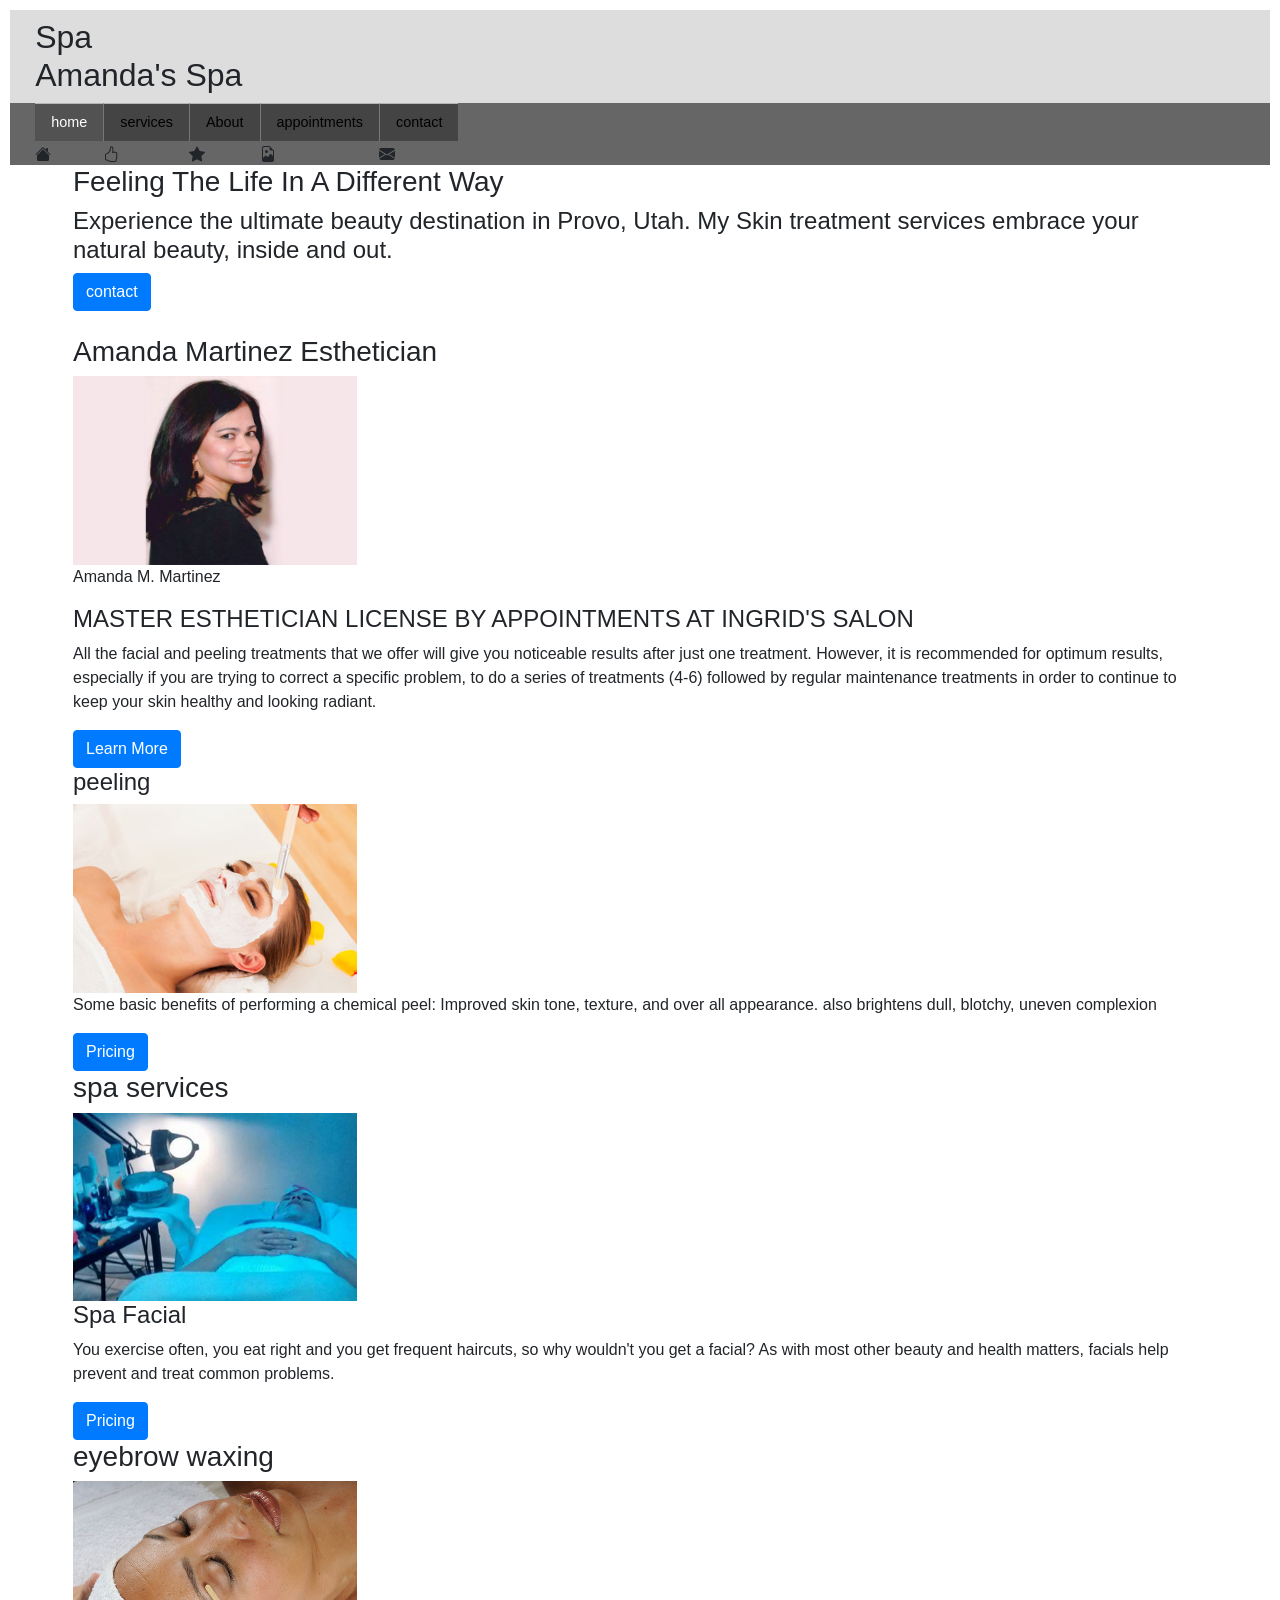
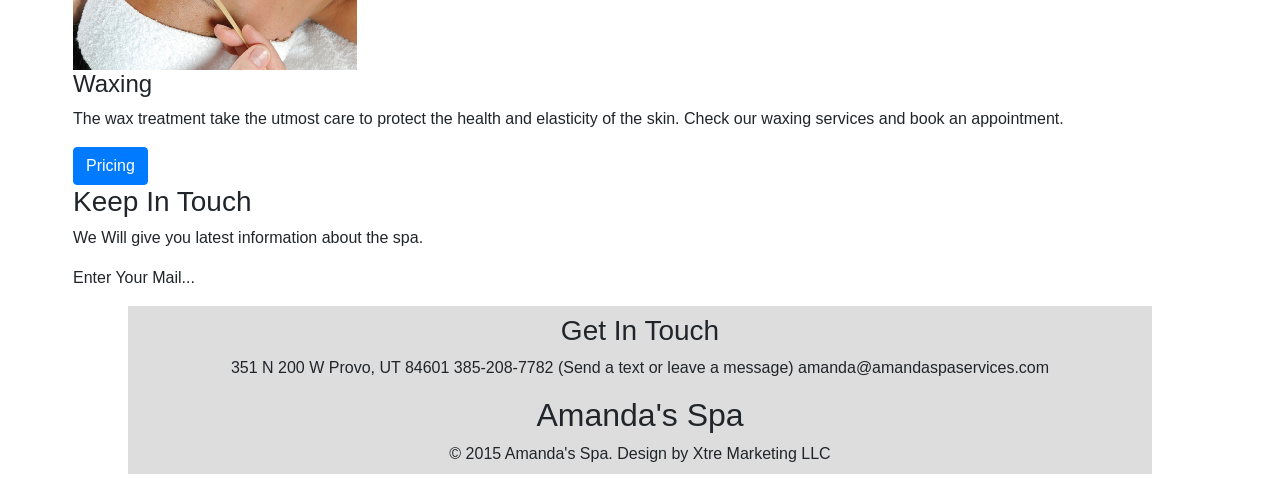
<file: index.html>
<!DOCTYPE html>
<html lang="en">

<head>
    <meta charset="UTF-8">
    <title>spa</title>
    <link rel="stylesheet" href="https://cdn.jsdelivr.net/npm/bootstrap@4.5.3/dist/css/bootstrap.min.css"
        integrity="sha384-TX8t27EcRE3e/ihU7zmQxVncDAy5uIKz4rEkgIXeMed4M0jlfIDPvg6uqKI2xXr2" crossorigin="anonymous">
    <link href="css/styles.css" rel="stylesheet" type="text/css">
    <meta name="viewport" content="width=device-width, initial-scale=1, shrink-to-fit=no">
</head>

<body>
    <header>
        <h1>Spa</h1>
        <h2>Amanda's Spa</h2>
    </header>

    <nav class="clearfix">
        <button onclick="toggleMenu()">&#9776;</button>
        <ul id="primaryNav" class="hide">
            <li class="active"><a href="index.html">home</a><svg width="1em" height="1em" viewBox="0 0 16 16"
                    class="bi bi-house-fill" fill="currentColor" xmlns="http://www.w3.org/2000/svg">
                    <path fill-rule="evenodd"
                        d="M8 3.293l6 6V13.5a1.5 1.5 0 0 1-1.5 1.5h-9A1.5 1.5 0 0 1 2 13.5V9.293l6-6zm5-.793V6l-2-2V2.5a.5.5 0 0 1 .5-.5h1a.5.5 0 0 1 .5.5z" />
                    <path fill-rule="evenodd"
                        d="M7.293 1.5a1 1 0 0 1 1.414 0l6.647 6.646a.5.5 0 0 1-.708.708L8 2.207 1.354 8.854a.5.5 0 1 1-.708-.708L7.293 1.5z" />
                </svg></li>

            <li><a href="services.html">services</a><svg width="1em" height="1em" viewBox="0 0 16 16"
                    class="bi bi-hand-thumbs-up" fill="currentColor" xmlns="http://www.w3.org/2000/svg">
                    <path fill-rule="evenodd"
                        d="M6.956 1.745C7.021.81 7.908.087 8.864.325l.261.066c.463.116.874.456 1.012.965.22.816.533 2.511.062 4.51a9.84 9.84 0 0 1 .443-.051c.713-.065 1.669-.072 2.516.21.518.173.994.681 1.2 1.273.184.532.16 1.162-.234 1.733.058.119.103.242.138.363.077.27.113.567.113.856 0 .289-.036.586-.113.856-.039.135-.09.273-.16.404.169.387.107.819-.003 1.148a3.163 3.163 0 0 1-.488.901c.054.152.076.312.076.465 0 .305-.089.625-.253.912C13.1 15.522 12.437 16 11.5 16v-1c.563 0 .901-.272 1.066-.56a.865.865 0 0 0 .121-.416c0-.12-.035-.165-.04-.17l-.354-.354.353-.354c.202-.201.407-.511.505-.804.104-.312.043-.441-.005-.488l-.353-.354.353-.354c.043-.042.105-.14.154-.315.048-.167.075-.37.075-.581 0-.211-.027-.414-.075-.581-.05-.174-.111-.273-.154-.315L12.793 9l.353-.354c.353-.352.373-.713.267-1.02-.122-.35-.396-.593-.571-.652-.653-.217-1.447-.224-2.11-.164a8.907 8.907 0 0 0-1.094.171l-.014.003-.003.001a.5.5 0 0 1-.595-.643 8.34 8.34 0 0 0 .145-4.726c-.03-.111-.128-.215-.288-.255l-.262-.065c-.306-.077-.642.156-.667.518-.075 1.082-.239 2.15-.482 2.85-.174.502-.603 1.268-1.238 1.977-.637.712-1.519 1.41-2.614 1.708-.394.108-.62.396-.62.65v4.002c0 .26.22.515.553.55 1.293.137 1.936.53 2.491.868l.04.025c.27.164.495.296.776.393.277.095.63.163 1.14.163h3.5v1H8c-.605 0-1.07-.081-1.466-.218a4.82 4.82 0 0 1-.97-.484l-.048-.03c-.504-.307-.999-.609-2.068-.722C2.682 14.464 2 13.846 2 13V9c0-.85.685-1.432 1.357-1.615.849-.232 1.574-.787 2.132-1.41.56-.627.914-1.28 1.039-1.639.199-.575.356-1.539.428-2.59z" />
                </svg></li>

            <li><a href="about.html">About</a><svg width="1em" height="1em" viewBox="0 0 16 16" class="bi bi-star-fill"
                    fill="currentColor" xmlns="http://www.w3.org/2000/svg">
                    <path
                        d="M3.612 15.443c-.386.198-.824-.149-.746-.592l.83-4.73L.173 6.765c-.329-.314-.158-.888.283-.95l4.898-.696L7.538.792c.197-.39.73-.39.927 0l2.184 4.327 4.898.696c.441.062.612.636.283.95l-3.523 3.356.83 4.73c.078.443-.36.79-.746.592L8 13.187l-4.389 2.256z" />
                </svg></li>

            <li><a href="#">appointments</a><svg width="1em" height="1em" viewBox="0 0 16 16"
                    class="bi bi-file-earmark-image" fill="currentColor" xmlns="http://www.w3.org/2000/svg">
                    <path fill-rule="evenodd"
                        d="M12 16a2 2 0 0 0 2-2V4.5L9.5 0H4a2 2 0 0 0-2 2v12a2 2 0 0 0 2 2h8zM3 2a1 1 0 0 1 1-1h5.5v2A1.5 1.5 0 0 0 11 4.5h2V10l-2.083-2.083a.5.5 0 0 0-.76.063L8 11 5.835 9.7a.5.5 0 0 0-.611.076L3 12V2z" />
                    <path fill-rule="evenodd" d="M6.502 7a1.5 1.5 0 1 0 0-3 1.5 1.5 0 0 0 0 3z" />
                </svg></li>

            <li><a href="#">contact</a><svg width="1em" height="1em" viewBox="0 0 16 16" class="bi bi-envelope-fill"
                    fill="currentColor" xmlns="http://www.w3.org/2000/svg">
                    <path fill-rule="evenodd"
                        d="M.05 3.555A2 2 0 0 1 2 2h12a2 2 0 0 1 1.95 1.555L8 8.414.05 3.555zM0 4.697v7.104l5.803-3.558L0 4.697zM6.761 8.83l-6.57 4.027A2 2 0 0 0 2 14h12a2 2 0 0 0 1.808-1.144l-6.57-4.027L8 9.586l-1.239-.757zm3.436-.586L16 11.801V4.697l-5.803 3.546z" />
                </svg></li>
        </ul>
        </nav>
        <main>
        <h3>Feeling The Life In A Different Way</h3>
        <h4>Experience the ultimate beauty destination in Provo, Utah. My Skin treatment services embrace your natural
            beauty, inside and out.</h4>
        <button type="button" class="btn btn-primary" data-toggle="button" aria-pressed="false">
            contact
        </button><br><br>

        <h3>Amanda Martinez Esthetician</h3>
        <img src="images/amanda-home.jpg" alt="amanda">
        <p>Amanda M. Martinez</p>
        <h4>MASTER ESTHETICIAN LICENSE
            BY APPOINTMENTS AT INGRID'S SALON</h4>
        <p>All the facial and peeling treatments that we offer will give you noticeable results after just one treatment.
        However, it is recommended for optimum results, especially if you are trying to correct a specific problem, to
        do a series of treatments (4-6) followed by regular maintenance treatments in order to continue to keep your
        skin healthy and looking radiant.</p>

        <button type="button" class="btn btn-primary" data-toggle="button" aria-pressed="false">
            Learn More
        </button>
        <h4>peeling</h4><img src="images/chemical-peel.jpg" alt="peel">
        <p>Some basic benefits of performing a chemical peel: Improved skin tone, texture, and over all appearance. also
            brightens dull, blotchy, uneven complexion</p>

        <button type="button" class="btn btn-primary" data-toggle="button" aria-pressed="false">
            Pricing
        </button>

        <h3>spa services</h3><img src="images/spa-services.jpg" alt="spa">
        <h4>Spa Facial</h4>
        <p>You exercise often, you eat right and you get frequent haircuts, so why wouldn't you get a facial? As with
            most other beauty and health matters, facials help prevent and treat common problems.</p>

        <button type="button" class="btn btn-primary" data-toggle="button" aria-pressed="false">
            Pricing
        </button>

        <h3>eyebrow waxing</h3><img src="images/waxing.jpg" alt="waxing">
        <h4>Waxing</h4>
        <p>The wax treatment take the utmost care to protect the health and elasticity of the skin. Check our waxing
            services and book an appointment.</p>

        <button type="button" class="btn btn-primary" data-toggle="button" aria-pressed="false">
            Pricing
        </button>
        <h3>Keep In Touch</h3>
        <p>We Will give you latest information about the spa.</p>

        <p>Enter Your Mail...</p>


    </main>
    <footer>
        <h3>Get In Touch</h3>
        <p>351 N 200 W Provo, UT 84601

            385-208-7782
            (Send a text or leave a message)

            amanda@amandaspaservices.com</p>
        <h2>Amanda's Spa</h2>
        &copy; 2015 Amanda's Spa. Design by Xtre Marketing LLC
    </footer>

<script src="https://code.jquery.com/jquery-3.5.1.slim.min.js"
    integrity="sha384-DfXdz2htPH0lsSSs5nCTpuj/zy4C+OGpamoFVy38MVBnE+IbbVYUew+OrCXaRkfj" crossorigin="anonymous">
</script>
<script src="https://cdn.jsdelivr.net/npm/bootstrap@4.5.3/dist/js/bootstrap.bundle.min.js"
    integrity="sha384-ho+j7jyWK8fNQe+A12Hb8AhRq26LrZ/JpcUGGOn+Y7RsweNrtN/tE3MoK7ZeZDyx" crossorigin="anonymous">
</script>
<script src="js/scripts.js"></script>
</body>
<!-- http://amandaspaservices.com/ -->

</html>
</file>
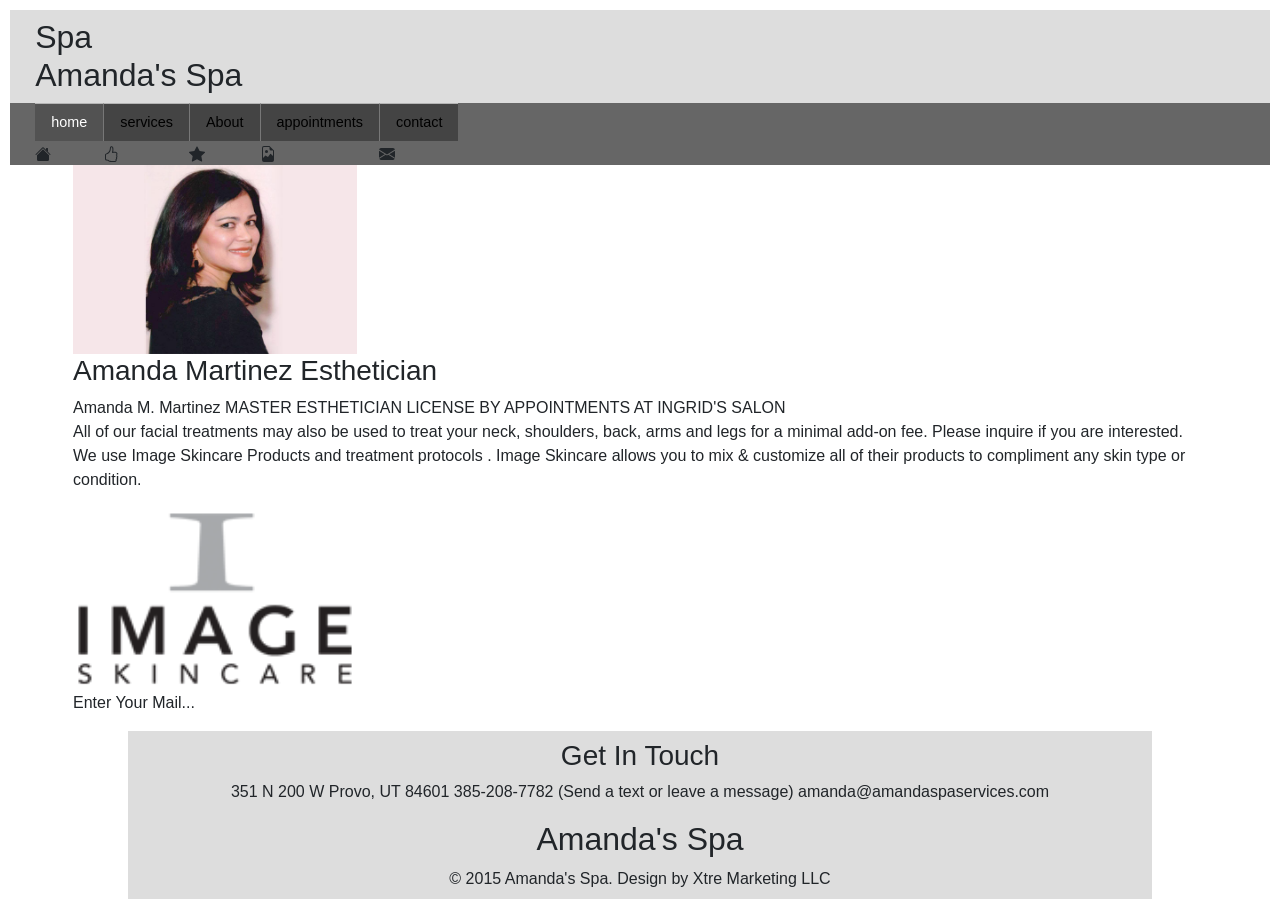
<file: about.html>
<!DOCTYPE html>
<html lang="en">

<head>
    <meta charset="UTF-8">
    <title>spa</title>
    <link rel="stylesheet" href="https://cdn.jsdelivr.net/npm/bootstrap@4.5.3/dist/css/bootstrap.min.css"
        integrity="sha384-TX8t27EcRE3e/ihU7zmQxVncDAy5uIKz4rEkgIXeMed4M0jlfIDPvg6uqKI2xXr2" crossorigin="anonymous">
    <link href="css/styles.css" rel="stylesheet" type="text/css">
    <meta name="viewport" content="width=device-width, initial-scale=1, shrink-to-fit=no">
</head>

<body>
    <header>
        <h1>Spa</h1>
        <h2>Amanda's Spa</h2>
    </header>

        <nav class="clearfix">
            <button onclick="toggleMenu()">&#9776;</button>
            <ul id="primaryNav" class="hide">
            <li class="active"><a href="index.html">home</a><svg width="1em" height="1em" viewBox="0 0 16 16"
                    class="bi bi-house-fill" fill="currentColor" xmlns="http://www.w3.org/2000/svg">
                    <path fill-rule="evenodd"
                        d="M8 3.293l6 6V13.5a1.5 1.5 0 0 1-1.5 1.5h-9A1.5 1.5 0 0 1 2 13.5V9.293l6-6zm5-.793V6l-2-2V2.5a.5.5 0 0 1 .5-.5h1a.5.5 0 0 1 .5.5z" />
                    <path fill-rule="evenodd"
                        d="M7.293 1.5a1 1 0 0 1 1.414 0l6.647 6.646a.5.5 0 0 1-.708.708L8 2.207 1.354 8.854a.5.5 0 1 1-.708-.708L7.293 1.5z" />
                </svg></li>

            <li><a href="services.html">services</a><svg width="1em" height="1em" viewBox="0 0 16 16"
                    class="bi bi-hand-thumbs-up" fill="currentColor" xmlns="http://www.w3.org/2000/svg">
                    <path fill-rule="evenodd"
                        d="M6.956 1.745C7.021.81 7.908.087 8.864.325l.261.066c.463.116.874.456 1.012.965.22.816.533 2.511.062 4.51a9.84 9.84 0 0 1 .443-.051c.713-.065 1.669-.072 2.516.21.518.173.994.681 1.2 1.273.184.532.16 1.162-.234 1.733.058.119.103.242.138.363.077.27.113.567.113.856 0 .289-.036.586-.113.856-.039.135-.09.273-.16.404.169.387.107.819-.003 1.148a3.163 3.163 0 0 1-.488.901c.054.152.076.312.076.465 0 .305-.089.625-.253.912C13.1 15.522 12.437 16 11.5 16v-1c.563 0 .901-.272 1.066-.56a.865.865 0 0 0 .121-.416c0-.12-.035-.165-.04-.17l-.354-.354.353-.354c.202-.201.407-.511.505-.804.104-.312.043-.441-.005-.488l-.353-.354.353-.354c.043-.042.105-.14.154-.315.048-.167.075-.37.075-.581 0-.211-.027-.414-.075-.581-.05-.174-.111-.273-.154-.315L12.793 9l.353-.354c.353-.352.373-.713.267-1.02-.122-.35-.396-.593-.571-.652-.653-.217-1.447-.224-2.11-.164a8.907 8.907 0 0 0-1.094.171l-.014.003-.003.001a.5.5 0 0 1-.595-.643 8.34 8.34 0 0 0 .145-4.726c-.03-.111-.128-.215-.288-.255l-.262-.065c-.306-.077-.642.156-.667.518-.075 1.082-.239 2.15-.482 2.85-.174.502-.603 1.268-1.238 1.977-.637.712-1.519 1.41-2.614 1.708-.394.108-.62.396-.62.65v4.002c0 .26.22.515.553.55 1.293.137 1.936.53 2.491.868l.04.025c.27.164.495.296.776.393.277.095.63.163 1.14.163h3.5v1H8c-.605 0-1.07-.081-1.466-.218a4.82 4.82 0 0 1-.97-.484l-.048-.03c-.504-.307-.999-.609-2.068-.722C2.682 14.464 2 13.846 2 13V9c0-.85.685-1.432 1.357-1.615.849-.232 1.574-.787 2.132-1.41.56-.627.914-1.28 1.039-1.639.199-.575.356-1.539.428-2.59z" />
                </svg></li>

            <li><a href="about.html">About</a><svg width="1em" height="1em" viewBox="0 0 16 16" class="bi bi-star-fill"
                    fill="currentColor" xmlns="http://www.w3.org/2000/svg">
                    <path
                        d="M3.612 15.443c-.386.198-.824-.149-.746-.592l.83-4.73L.173 6.765c-.329-.314-.158-.888.283-.95l4.898-.696L7.538.792c.197-.39.73-.39.927 0l2.184 4.327 4.898.696c.441.062.612.636.283.95l-3.523 3.356.83 4.73c.078.443-.36.79-.746.592L8 13.187l-4.389 2.256z" />
                </svg></li>

            <li><a href="#">appointments</a><svg width="1em" height="1em" viewBox="0 0 16 16"
                    class="bi bi-file-earmark-image" fill="currentColor" xmlns="http://www.w3.org/2000/svg">
                    <path fill-rule="evenodd"
                        d="M12 16a2 2 0 0 0 2-2V4.5L9.5 0H4a2 2 0 0 0-2 2v12a2 2 0 0 0 2 2h8zM3 2a1 1 0 0 1 1-1h5.5v2A1.5 1.5 0 0 0 11 4.5h2V10l-2.083-2.083a.5.5 0 0 0-.76.063L8 11 5.835 9.7a.5.5 0 0 0-.611.076L3 12V2z" />
                    <path fill-rule="evenodd" d="M6.502 7a1.5 1.5 0 1 0 0-3 1.5 1.5 0 0 0 0 3z" />
                </svg></li>

            <li><a href="#">contact</a><svg width="1em" height="1em" viewBox="0 0 16 16" class="bi bi-envelope-fill"
                    fill="currentColor" xmlns="http://www.w3.org/2000/svg">
                    <path fill-rule="evenodd"
                        d="M.05 3.555A2 2 0 0 1 2 2h12a2 2 0 0 1 1.95 1.555L8 8.414.05 3.555zM0 4.697v7.104l5.803-3.558L0 4.697zM6.761 8.83l-6.57 4.027A2 2 0 0 0 2 14h12a2 2 0 0 0 1.808-1.144l-6.57-4.027L8 9.586l-1.239-.757zm3.436-.586L16 11.801V4.697l-5.803 3.546z" />
                </svg></li>
        </ul>
        </nav>
        <main>
        <img src="images/amanda-home.jpg" alt="amanda">
        <h3>Amanda Martinez Esthetician</h3>
        Amanda M. Martinez
        MASTER ESTHETICIAN LICENSE
        BY APPOINTMENTS AT INGRID'S SALON

        <p>All of our facial treatments may also be used to treat your neck, shoulders, back, arms and legs for a
            minimal add-on fee. Please inquire if you are interested.

            We use Image Skincare Products and treatment protocols . Image Skincare allows you to mix & customize all of
            their products to compliment any skin type or condition.</p>
        <img src="images/image-skin-care.png" alt="skin">
        <p>Enter Your Mail...</p>
    </main>
    <footer>
        <h3>Get In Touch</h3>
        <p>351 N 200 W Provo, UT 84601

            385-208-7782
            (Send a text or leave a message)

            amanda@amandaspaservices.com</p>
        <h2>Amanda's Spa</h2>
        &copy; 2015 Amanda's Spa. Design by Xtre Marketing LLC
    </footer>
<script src="https://code.jquery.com/jquery-3.5.1.slim.min.js"
    integrity="sha384-DfXdz2htPH0lsSSs5nCTpuj/zy4C+OGpamoFVy38MVBnE+IbbVYUew+OrCXaRkfj" crossorigin="anonymous">
</script>
<script src="https://cdn.jsdelivr.net/npm/bootstrap@4.5.3/dist/js/bootstrap.bundle.min.js"
    integrity="sha384-ho+j7jyWK8fNQe+A12Hb8AhRq26LrZ/JpcUGGOn+Y7RsweNrtN/tE3MoK7ZeZDyx" crossorigin="anonymous">
</script>
<script src="js/scripts.js"></script>
</body>
<!-- http://amandaspaservices.com/ -->

</html>
</file>
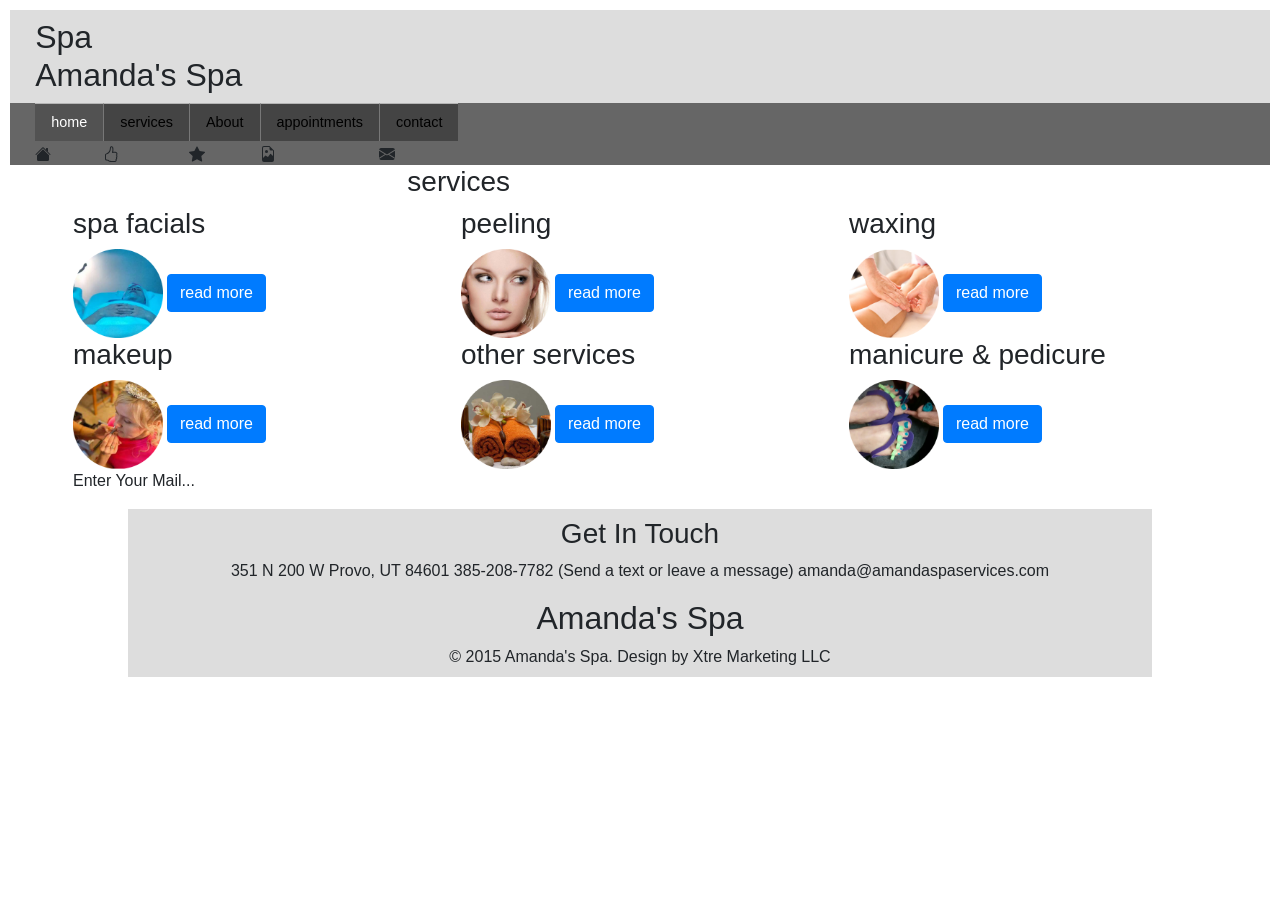
<file: services.html>
<!DOCTYPE html>
<html lang="en">

<head>
    <meta charset="UTF-8">
    <title>spa</title>
    <link rel="stylesheet" href="https://cdn.jsdelivr.net/npm/bootstrap@4.5.3/dist/css/bootstrap.min.css"
        integrity="sha384-TX8t27EcRE3e/ihU7zmQxVncDAy5uIKz4rEkgIXeMed4M0jlfIDPvg6uqKI2xXr2" crossorigin="anonymous">
    <link href="css/styles.css" rel="stylesheet" type="text/css">
    <meta name="viewport" content="width=device-width, initial-scale=1, shrink-to-fit=no">
</head>

<body>
    <header>
        <h1>Spa</h1>
        <h2>Amanda's Spa</h2>
    </header>

    <nav class="clearfix">
        <button onclick="toggleMenu()">&#9776;</button>
        <ul id="primaryNav" class="hide">
            <li class="active"><a href="index.html">home</a><svg width="1em" height="1em" viewBox="0 0 16 16"
                    class="bi bi-house-fill" fill="currentColor" xmlns="http://www.w3.org/2000/svg">
                    <path fill-rule="evenodd"
                        d="M8 3.293l6 6V13.5a1.5 1.5 0 0 1-1.5 1.5h-9A1.5 1.5 0 0 1 2 13.5V9.293l6-6zm5-.793V6l-2-2V2.5a.5.5 0 0 1 .5-.5h1a.5.5 0 0 1 .5.5z" />
                    <path fill-rule="evenodd"
                        d="M7.293 1.5a1 1 0 0 1 1.414 0l6.647 6.646a.5.5 0 0 1-.708.708L8 2.207 1.354 8.854a.5.5 0 1 1-.708-.708L7.293 1.5z" />
                </svg></li>

            <li><a href="services.html">services</a><svg width="1em" height="1em" viewBox="0 0 16 16"
                    class="bi bi-hand-thumbs-up" fill="currentColor" xmlns="http://www.w3.org/2000/svg">
                    <path fill-rule="evenodd"
                        d="M6.956 1.745C7.021.81 7.908.087 8.864.325l.261.066c.463.116.874.456 1.012.965.22.816.533 2.511.062 4.51a9.84 9.84 0 0 1 .443-.051c.713-.065 1.669-.072 2.516.21.518.173.994.681 1.2 1.273.184.532.16 1.162-.234 1.733.058.119.103.242.138.363.077.27.113.567.113.856 0 .289-.036.586-.113.856-.039.135-.09.273-.16.404.169.387.107.819-.003 1.148a3.163 3.163 0 0 1-.488.901c.054.152.076.312.076.465 0 .305-.089.625-.253.912C13.1 15.522 12.437 16 11.5 16v-1c.563 0 .901-.272 1.066-.56a.865.865 0 0 0 .121-.416c0-.12-.035-.165-.04-.17l-.354-.354.353-.354c.202-.201.407-.511.505-.804.104-.312.043-.441-.005-.488l-.353-.354.353-.354c.043-.042.105-.14.154-.315.048-.167.075-.37.075-.581 0-.211-.027-.414-.075-.581-.05-.174-.111-.273-.154-.315L12.793 9l.353-.354c.353-.352.373-.713.267-1.02-.122-.35-.396-.593-.571-.652-.653-.217-1.447-.224-2.11-.164a8.907 8.907 0 0 0-1.094.171l-.014.003-.003.001a.5.5 0 0 1-.595-.643 8.34 8.34 0 0 0 .145-4.726c-.03-.111-.128-.215-.288-.255l-.262-.065c-.306-.077-.642.156-.667.518-.075 1.082-.239 2.15-.482 2.85-.174.502-.603 1.268-1.238 1.977-.637.712-1.519 1.41-2.614 1.708-.394.108-.62.396-.62.65v4.002c0 .26.22.515.553.55 1.293.137 1.936.53 2.491.868l.04.025c.27.164.495.296.776.393.277.095.63.163 1.14.163h3.5v1H8c-.605 0-1.07-.081-1.466-.218a4.82 4.82 0 0 1-.97-.484l-.048-.03c-.504-.307-.999-.609-2.068-.722C2.682 14.464 2 13.846 2 13V9c0-.85.685-1.432 1.357-1.615.849-.232 1.574-.787 2.132-1.41.56-.627.914-1.28 1.039-1.639.199-.575.356-1.539.428-2.59z" />
                </svg></li>

            <li><a href="about.html">About</a><svg width="1em" height="1em" viewBox="0 0 16 16" class="bi bi-star-fill"
                    fill="currentColor" xmlns="http://www.w3.org/2000/svg">
                    <path
                        d="M3.612 15.443c-.386.198-.824-.149-.746-.592l.83-4.73L.173 6.765c-.329-.314-.158-.888.283-.95l4.898-.696L7.538.792c.197-.39.73-.39.927 0l2.184 4.327 4.898.696c.441.062.612.636.283.95l-3.523 3.356.83 4.73c.078.443-.36.79-.746.592L8 13.187l-4.389 2.256z" />
                </svg></li>

            <li><a href="#">appointments</a><svg width="1em" height="1em" viewBox="0 0 16 16"
                    class="bi bi-file-earmark-image" fill="currentColor" xmlns="http://www.w3.org/2000/svg">
                    <path fill-rule="evenodd"
                        d="M12 16a2 2 0 0 0 2-2V4.5L9.5 0H4a2 2 0 0 0-2 2v12a2 2 0 0 0 2 2h8zM3 2a1 1 0 0 1 1-1h5.5v2A1.5 1.5 0 0 0 11 4.5h2V10l-2.083-2.083a.5.5 0 0 0-.76.063L8 11 5.835 9.7a.5.5 0 0 0-.611.076L3 12V2z" />
                    <path fill-rule="evenodd" d="M6.502 7a1.5 1.5 0 1 0 0-3 1.5 1.5 0 0 0 0 3z" />
                </svg></li>

            <li><a href="#">contact</a><svg width="1em" height="1em" viewBox="0 0 16 16" class="bi bi-envelope-fill"
                    fill="currentColor" xmlns="http://www.w3.org/2000/svg">
                    <path fill-rule="evenodd"
                        d="M.05 3.555A2 2 0 0 1 2 2h12a2 2 0 0 1 1.95 1.555L8 8.414.05 3.555zM0 4.697v7.104l5.803-3.558L0 4.697zM6.761 8.83l-6.57 4.027A2 2 0 0 0 2 14h12a2 2 0 0 0 1.808-1.144l-6.57-4.027L8 9.586l-1.239-.757zm3.436-.586L16 11.801V4.697l-5.803 3.546z" />
                </svg></li>
        </ul>
        </nav>
        <main>
        <h3 class="title">services</h3>
        <div class="row">
            <div class="col-md-4">
                <h3>spa facials</h3>
                <img src="images/spa-facial.png" alt="spa">
                <button type="button" class="btn btn-primary" data-toggle="button" aria-pressed="false">
                    read more
                </button>
            </div>
            <div class="col-md-4">
                <h3>peeling</h3>
                <img src="images/chemical-peel-oval.png" alt="chemical">
                <button type="button" class="btn btn-primary" data-toggle="button" aria-pressed="false">
                    read more
                </button>
            </div>
            <div class="col-md-4">
                <h3>waxing</h3>
                <img src="images/waxing-oval.png" alt="waxing">
                <button type="button" class="btn btn-primary" data-toggle="button" aria-pressed="false">
                    read more
                </button>
            </div>

            <div class="col-md-4">
                <h3>makeup</h3>
                <img src="images/makeup.png" alt="makeup">
                <button type="button" class="btn btn-primary" data-toggle="button" aria-pressed="false">
                    read more
                </button>
            </div>
            <div class="col-md-4">
                <h3>other services</h3>
                <img src="images/other-service.png" alt="other">
                <button type="button" class="btn btn-primary" data-toggle="button" aria-pressed="false">
                    read more
                </button>
            </div>
            <div class="col-md-4">
                <h3>manicure & pedicure</h3>
                <img src="images/pedicure.png" alt="pedicure">
                <button type="button" class="btn btn-primary" data-toggle="button" aria-pressed="false">
                    read more
                </button>
            </div>
        </div>
        <p>Enter Your Mail...</p>


    </main>
    <footer>
        <h3>Get In Touch</h3>
        <p>351 N 200 W Provo, UT 84601

            385-208-7782
            (Send a text or leave a message)

            amanda@amandaspaservices.com</p>
        <h2>Amanda's Spa</h2>
        &copy; 2015 Amanda's Spa. Design by Xtre Marketing LLC
    </footer>

<script src="https://code.jquery.com/jquery-3.5.1.slim.min.js"
    integrity="sha384-DfXdz2htPH0lsSSs5nCTpuj/zy4C+OGpamoFVy38MVBnE+IbbVYUew+OrCXaRkfj" crossorigin="anonymous">
</script>
<script src="https://cdn.jsdelivr.net/npm/bootstrap@4.5.3/dist/js/bootstrap.bundle.min.js"
    integrity="sha384-ho+j7jyWK8fNQe+A12Hb8AhRq26LrZ/JpcUGGOn+Y7RsweNrtN/tE3MoK7ZeZDyx" crossorigin="anonymous">
</script>
<script src="/gsap-public/minified/gsap.min.js"></script>
<script src="https://cdnjs.cloudflare.com/ajax/libs/gsap/3.5.1/gsap.min.js"></script>
<script src="js/scripts.js"></script>
</body>
<!-- http://amandaspaservices.com/ -->

</html>
</file>
<file: css/styles.css>
/*! normalize.css v8.0.1 | MIT License | github.com/necolas/normalize.css */
/* Document
   ========================================================================== */
/**
 * 1. Correct the line height in all browsers.
 * 2. Prevent adjustments of font size after orientation changes in iOS.
 */
 html {
    line-height: 1.15;
    /* 1 */
    -webkit-text-size-adjust: 100%;
    /* 2 */
  }
  
  /* Sections
       ========================================================================== */
  /**
     * Remove the margin in all browsers.
     */
  body {
    margin: 0;
  }
  
  /**
     * Render the `main` element consistently in IE.
     */
  main {
    display: block;
  }
  
  /**
     * Correct the font size and margin on `h1` elements within `section` and
     * `article` contexts in Chrome, Firefox, and Safari.
     */
  h1 {
    font-size: 2em;
    margin: 0.67em 0;
  }
  
  /* Grouping content
       ========================================================================== */
  /**
     * 1. Add the correct box sizing in Firefox.
     * 2. Show the overflow in Edge and IE.
     */
  hr {
    box-sizing: content-box;
    /* 1 */
    height: 0;
    /* 1 */
    overflow: visible;
    /* 2 */
  }
  
  /**
     * 1. Correct the inheritance and scaling of font size in all browsers.
     * 2. Correct the odd `em` font sizing in all browsers.
     */
  pre {
    font-family: monospace, monospace;
    /* 1 */
    font-size: 1em;
    /* 2 */
  }
  
  /* Text-level semantics
       ========================================================================== */
  /**
     * Remove the gray background on active links in IE 10.
     */
  a {
    background-color: transparent;
  }
  
  /**
     * 1. Remove the bottom border in Chrome 57-
     * 2. Add the correct text decoration in Chrome, Edge, IE, Opera, and Safari.
     */
  abbr[title] {
    border-bottom: none;
    /* 1 */
    text-decoration: underline;
    /* 2 */
    text-decoration: underline dotted;
    /* 2 */
  }
  
  /**
     * Add the correct font weight in Chrome, Edge, and Safari.
     */
  b,
  strong {
    font-weight: bolder;
  }
  
  /**
     * 1. Correct the inheritance and scaling of font size in all browsers.
     * 2. Correct the odd `em` font sizing in all browsers.
     */
  code,
  kbd,
  samp {
    font-family: monospace, monospace;
    /* 1 */
    font-size: 1em;
    /* 2 */
  }
  
  /**
     * Add the correct font size in all browsers.
     */
  small {
    font-size: 80%;
  }
  
  /**
     * Prevent `sub` and `sup` elements from affecting the line height in
     * all browsers.
     */
  sub,
  sup {
    font-size: 75%;
    line-height: 0;
    position: relative;
    vertical-align: baseline;
  }
  
  sub {
    bottom: -0.25em;
  }
  
  sup {
    top: -0.5em;
  }
  
  /* Embedded content
       ========================================================================== */
  /**
     * Remove the border on images inside links in IE 10.
     */
  img {
    border-style: none;
    width: 25%;
  }
  
  /* Forms
       ========================================================================== */
  /**
     * 1. Change the font styles in all browsers.
     * 2. Remove the margin in Firefox and Safari.
     */
  button,
  input,
  optgroup,
  select,
  textarea {
    font-family: inherit;
    /* 1 */
    font-size: 16px;
    /* 1 */
    line-height: 1.15;
    /* 1 */
    margin: 0;
    /* 2 */
  }
  
  /**
     * Show the overflow in IE.
     * 1. Show the overflow in Edge.
     */
  button,
  input {
    /* 1 */
    overflow: visible;
  }
  
  /**
     * Remove the inheritance of text transform in Edge, Firefox, and IE.
     * 1. Remove the inheritance of text transform in Firefox.
     */
  button,
  select {
    /* 1 */
    text-transform: none;
  }
  
  /**
     * Correct the inability to style clickable types in iOS and Safari.
     */
  button,
  [type="button"],
  [type="reset"],
  [type="submit"] {
    -webkit-appearance: button;
  }
  
  /**
     * Remove the inner border and padding in Firefox.
     */
  button::-moz-focus-inner,
  [type="button"]::-moz-focus-inner,
  [type="reset"]::-moz-focus-inner,
  [type="submit"]::-moz-focus-inner {
    border-style: none;
    padding: 0;
  }
  
  /**
     * Restore the focus styles unset by the previous rule.
     */
  button:-moz-focusring,
  [type="button"]:-moz-focusring,
  [type="reset"]:-moz-focusring,
  [type="submit"]:-moz-focusring {
    outline: 1px dotted ButtonText;
  }
  
  /**
     * Correct the padding in Firefox.
     */
  fieldset {
    padding: 0.35em 0.75em 0.625em;
  }
  
  /**
     * 1. Correct the text wrapping in Edge and IE.
     * 2. Correct the color inheritance from `fieldset` elements in IE.
     * 3. Remove the padding so developers are not caught out when they zero out
     *    `fieldset` elements in all browsers.
     */
  legend {
    box-sizing: border-box;
    /* 1 */
    color: inherit;
    /* 2 */
    display: table;
    /* 1 */
    max-width: 100%;
    /* 1 */
    padding: 0;
    /* 3 */
    white-space: normal;
    /* 1 */
  }
  
  /**
     * Add the correct vertical alignment in Chrome, Firefox, and Opera.
     */
  progress {
    vertical-align: baseline;
  }
  
  /**
     * Remove the default vertical scrollbar in IE 10+.
     */
  textarea {
    overflow: auto;
  }
  
  /**
     * 1. Add the correct box sizing in IE 10.
     * 2. Remove the padding in IE 10.
     */
  [type="checkbox"],
  [type="radio"] {
    box-sizing: border-box;
    /* 1 */
    padding: 0;
    /* 2 */
  }
  
  /**
     * Correct the cursor style of increment and decrement buttons in Chrome.
     */
  [type="number"]::-webkit-inner-spin-button,
  [type="number"]::-webkit-outer-spin-button {
    height: auto;
  }
  
  /**
     * 1. Correct the odd appearance in Chrome and Safari.
     * 2. Correct the outline style in Safari.
     */
  [type="search"] {
    -webkit-appearance: textfield;
    /* 1 */
    outline-offset: -2px;
    /* 2 */
  }
  
  /**
     * Remove the inner padding in Chrome and Safari on macOS.
     */
  [type="search"]::-webkit-search-decoration {
    -webkit-appearance: none;
  }
  
  /**
     * 1. Correct the inability to style clickable types in iOS and Safari.
     * 2. Change font properties to `inherit` in Safari.
     */
  ::-webkit-file-upload-button {
    -webkit-appearance: button;
    /* 1 */
    font: inherit;
    /* 2 */
  }
  
  /* Interactive
       ========================================================================== */
  /*
     * Add the correct display in Edge, IE 10+, and Firefox.
     */
  details {
    display: block;
  }
  
  /*
     * Add the correct display in all browsers.
     */
  summary {
    display: list-item;
  }
  
  /* Misc
       ========================================================================== */
  /**
     * Add the correct display in IE 10+.
     */
  template {
    display: none;
  }
  
  /**
     * Add the correct display in IE 10.
     */
  [hidden] {
    display: none;
  }
  
  /* Prevent adjustments of font size after orientation changes in IE on Windows Phone and in iOS.  */
  html {
    -webkit-text-size-adjust: 100%;
    -ms-text-size-adjust: 100%;
  }
  
  /*----------- apply a natural box layout model to all elements --------------*/
  * {
    -moz-box-sizing: border-box;
    -webkit-box-sizing: border-box;
    box-sizing: border-box;
  }
  
  /*----------- BODY --------------*/
  body {
    font-size: 16px;
    font-family: Verdana, sans-serif;
  }
  
  /*----------- HEADER --------------*/
  header {
    padding: .5rem 2%;
    background-color: #ddd;
  }
  
  header h1 {
    margin: 0;
  }
  
  header h2 {
    margin: 0;
    font-weight: normal;
  }
  
  /*----------- NAVIGATION --------------*/
  nav button {
    margin: .2rem 2%;
    background-color: transparent;
    border: none;
    font-size: 1.6rem;
    color: rgb(173, 173, 173);
  }
  
  nav {
    background-color: #666;
    font-family: verdana, sans-serif;
  }
  
  nav ul {
    list-style-type: none;
    padding: 0;
    margin: 0;
  }
  
  nav ul li {
    float: left;
    width: 25%;
  }
  
  nav ul li a {
    display: block;
    background-color: #444;
    color: #000;
    border-left: 1px solid #777;
    padding: .8rem 2%;
    text-decoration: none;
    border-top: 1px solid #b5b5b5;
    font-size: .9rem;
    text-align: center;
  }
  
  nav ul li:first-child a {
    border-left: none;
  }
  
  nav ul li a:hover {
    background-color: rgba(0, 0, 0, 0.4);
    color: rgb(177, 177, 177);
  }
  
  nav ul li.active a {
    background-color: rgba(0, 0, 0, 0.2);
    color: #fff;
  }
  
  nav ul.hide {
    display: none;
  }
  
  /*----------- MAIN --------------*/
  main {
    padding: 0 5%;
    min-height: 10rem;
  }
  
  @media only screen and (min-width: 320px) {
  }
  
  @media only screen and (min-width: 768px) {
    nav button {display: none;}
    nav ul.hide {display: block;}
  .clearfix:after {
    content: "";
    display: table;
    clear: both;
  }
  }
  
  @media only screen and (min-width: 1024px) {

  }

  
  /*----------- FOOTER --------------*/
  footer {
    background-color: #ddd;
    padding: .5rem 2%;
    text-align: center;
  }
  
  /*----- Clearfix: Force an Element not to collapse -----*/
  .clearfix:after {
    content: "";
    display: table;
    clear: both;
  }
  
  @media only screen and (min-width: 35rem) {
    /*----------- BODY --------------*/
  }
  
  /*----------- HEADER --------------*/
  /*----------- NAVIGATION --------------*/
  nav ul {
    margin-left: 2%;
  }
  
  nav ul li {
    width: auto;
  }
  
  nav ul li a {
    padding: .5rem 1rem;
  }
  
  /*----------- MAIN --------------*/
  
  /*----------- FOOTER --------------*/
  /* end of media query */
  @media only screen and (min-width: 64rem) {
    footer {
      max-width: 64rem;
      margin: auto;
    }
  
  
    /*----------- BODY --------------*/
    /*----------- HEADER --------------*/
    /*----------- NAVIGATION --------------*/
    /*----------- MAIN --------------*/
    /* Global styles come from external css https://codepen.io/GreenSock/pen/JGaKdQ*/

body {
  margin: 10px;
}

.box {
  display: block;
}

    /*----------- FOOTER --------------*/
  }
  
  /* end of media query */
</file>
